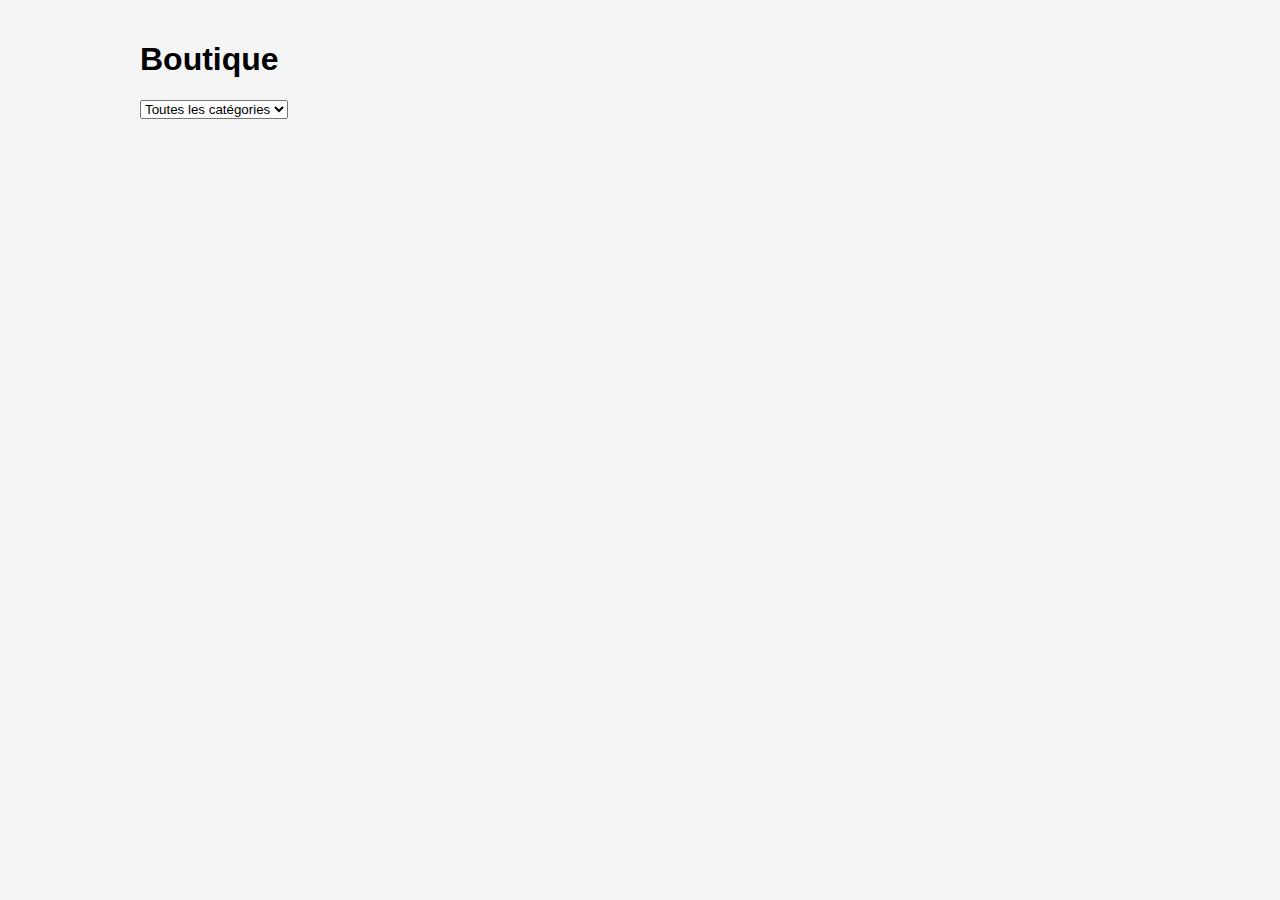
<file: index.html>
<!DOCTYPE html>
<html lang="fr">
<head>
  <meta charset="UTF-8">
  <meta name="viewport" content="width=device-width, initial-scale=1">
  <title>Boutique</title>
  <link rel="stylesheet" href="style.css">
</head>
<body>
  <div class="container">
    <h1>Boutique</h1>
    <select id="categoryFilter">
      <option value="all">Toutes les catégories</option>
    </select>
    <div id="productGrid" class="product-grid"></div>
  </div>
  <script src="script.js"></script>
</body>
</html>
</file>
<file: style.css>
body { font-family: Arial, sans-serif; margin: 0; background: #f5f5f5; }
.container { max-width: 1000px; margin: auto; padding: 20px; }
.product-grid { display: grid; grid-template-columns: repeat(auto-fit, minmax(250px, 1fr)); gap: 20px; }
.product { background: #fff; padding: 15px; border-radius: 10px; cursor: pointer; transition: 0.3s; }
.product:hover { box-shadow: 0 0 10px rgba(0,0,0,0.1); }
.product img, .product video { width: 100%; border-radius: 8px; object-fit: cover; max-height: 200px; }
#productDetail img, #productDetail video { width: 100%; margin-bottom: 15px; }
.back-button { display: inline-block; margin-top: 20px; text-decoration: none; color: #333; font-weight: bold; }
</file>
